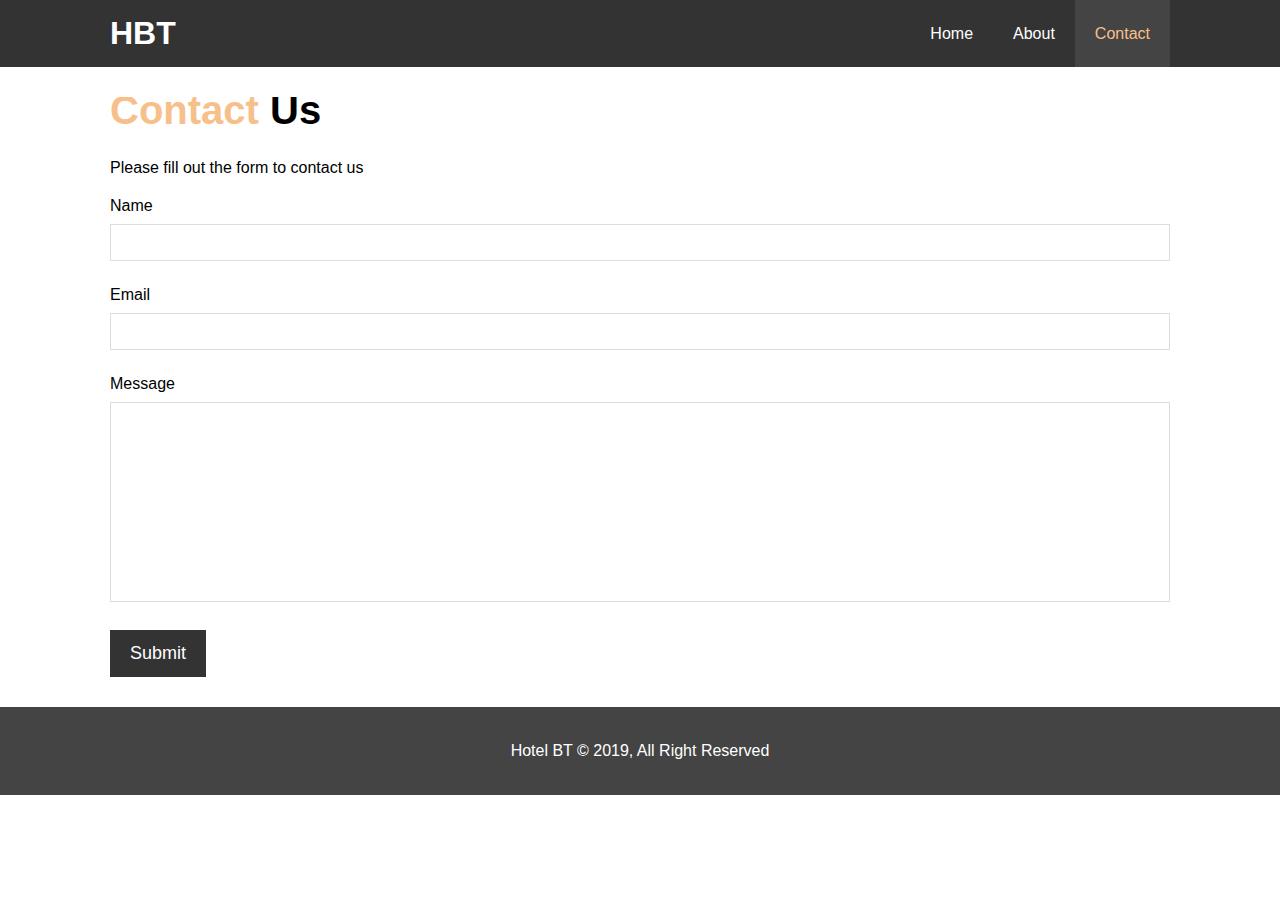
<file: contact.html>
<!DOCTYPE html>
<html lang="en">
<head>
    <meta charset="UTF-8">
    <meta http-equiv="X-UA-Compatible" content="IE=edge">
    <meta name="viewport" content="width=device-width, initial-scale=1.0">
    <meta name="description" content="welcome to the best hotel in the world">
    <meta name="keywords" content="hotel, boston hotel,new england">
    <title>Hotel Bt| Contact</title>
    <link rel="stylesheet" href="style.css">
    <link rel="stylesheet" media="screen and (max-width: 768px)" href="mobile.css">
</head>
<body>
    <header>
        <nav id="navbar">
        <div class="container">
            <h1 class="logo"><a href="index.html">HBT</a></h1>
            <ul>
                <li><a href="index.html">Home</a></li>
                <li><a href="about.html">About</a></li>
                <li><a class="current" href="Contact.html">Contact</a></li>
            </ul>
        </div>
        </nav>
    </header>

    <section id="contact-form" class="py-3">
        <div class="container">
            <h1 class="l-heading"><span class="text-primary">Contact</span> Us</h1>
            <p>Please fill out the form to contact us</p>
            <form action="process.php">
                <div class="form-group">
                    <label for="name">Name</label>
                    <input type="text" name="name" id="">
                </div>
                <div class="form-group">
                    <label for="email">Email</label>
                    <input type="email" name="email" id="email">
                </div>
                <div class="form-group">
                    <label for="message">Message</label>
                    <textarea class="txt" name="message" id="message"></textarea>
                </div>
                <button class="btn">Submit</button>
            </form>
        </div>
    </section>
    <footer id="main-footer">
        <P>Hotel BT &copy; 2019, All Right Reserved</P>
    </footer>
</body>
</html>
</file>
<file: mobile.css>
#navbar .logo {
    float: none;
   text-align: center;
}
#navbar ul {
    float: none;
}
  
  #navbar ul li {
    float: none;
}
#navbar ul li a {    
    padding: 50px;
    border-bottom: #444 dotted 1px;
}
/* home info */
#home-info .info-img {
    display: none;
}  
#home-info .info-content {
    float: right;
    width: 100%;
}
/* boxes */
.box {
    float: none;
    width: 100%;
}
/* About Info */
#about-info .info-right {
    float: none;
    width: 100%;
    /* min-height: 100%; */
}
#about-info .info-left {
    float: none;
    width: 100%;
    /* min-height: 100%; */
}
.l-heading {
    text-align: center;
}
#about-info .info-right {
    margin-top: 30px;
}
/* #showcase */
#showcase {
    height: 100%;
}
#showcase .showcase-content {
    padding-top: 70px;
    padding-bottom: 30px;
}
</file>
<file: style.css>
/* Reset */
* {
  margin: 0;
  padding:0;
  box-sizing: border-box;
}

/* Main Styling */
html,body {
  font-family: 'Segoe UI', Tahoma, Geneva, Verdana, sans-serif;
  line-height: 1.7em;
}

a {
  color: #333;
  text-decoration: none;
}

h1, h2, h3 {
  padding-bottom: 20px;
}

p {
  margin: 10px 0;
}

/* Utility Classes */
.container {
  margin: auto;
  max-width: 1100px;
  overflow: auto;
  padding: 0 20px;
}

.text-primary {
  color: #f7c08a;
}

.lead {
  font-size: 20px;
}

.btn {
  display: inline-block;
  font-size: 18px;
  color: #fff;
  background: #333;
  padding: 13px 20px;
  border: none;
  cursor: pointer;
}

.btn:hover {
  background: #f7c08a;
  color: #333;
}
.navbar li a.current {
  background: #f7c08a;
  color: #333;
}

.btn-light {
  background: #f4f4f4;
  color: #333;
}

.bg-dark {
  background: #333;
  color: #fff;
}

.bg-light {
  background: #f4f4f4;
  color: #333;
}

.bg-primary {
  background: #f7c08a;
  color: #333;
}

.clr {
  clear: both;
}

.l-heading {
  font-size: 40px;
}

/* Padding */
.py-1 { padding: 10px 0; }
.py-2 { padding: 20px 0; }
.py-3 { padding: 30px 0; }

/* Navbar */
#navbar {
  background: #333;
  color: #fff;
  overflow: auto;
}

#navbar a {
  color: #fff;
}

#navbar .logo {
  float: left;
  padding-top: 20px;
}

#navbar ul {
  list-style: none;
  float: right;
}

#navbar ul li {
  float: left;
}

#navbar ul li a {
  display: block;
  padding: 20px;
  text-align: center;
}

#navbar ul li a:hover, 
#navbar ul li a.current {
  background: #444;
  color: #f7c08a;
}

/* Showcase */
#showcase {
  background: url('../images/showcase.jpg') no-repeat center center/cover;
  height: 600px;
}

#showcase .showcase-content {
  color: #fff;
  text-align: center;
  padding-top: 170px;
}

#showcase .showcase-content h1 {
  font-size: 60px;
  line-height: 1.2em;
}

#showcase .showcase-content p {
  padding-bottom: 20px;
  line-height: 1.7em;
}

/* Home Info */
#home-info {
  height: 450px;
}

#home-info .info-img {
  float: left;
  width: 50%;
  background: url('../images/photo-1.jpg') no-repeat;
  min-height: 100%;
}

#home-info .info-content {
  float: right;
  width: 50%;
  height: 100%;
  text-align: center;
  padding: 50px 30px;
  overflow: hidden;
}

#home-info .info-content p {
  padding-bottom: 30px;
}

/* Features */
.box {
  float: left;
  width: 33.3%;
  padding: 50px;
  text-align:center;
}

.box i {
  margin-bottom: 10px;
}

/* About Info */
#about-info .info-right {
  float: right;
  width: 50%;
  min-height: 100%;
}

#about-info .info-right img {
  display: block;
  margin: auto;
  width: 70%;
  border-radius: 50%;
}

#about-info .info-left {
  float: left;
  width: 50%;
  min-height: 100%;
}

/* Testimonials */
#testimonials {
  height: 100%;
  background: url('../images/test-bg.jpg') no-repeat center center/cover;
  padding-top: 100px;
}

#testimonials h2 {
  color: #fff;
  text-align: center;
  padding-bottom: 40px;
}

#testimonials .testimonial {
  padding: 20px;
  margin-bottom: 40px;
  border-radius: 5px;
  opacity: 0.9;
}

#testimonials .testimonial img {
  width: 100px;
  float: left;
  margin-right: 20px;
  border-radius: 50%;
}

#contact-form .form-group {
  margin-bottom: 20px;
}
#contact-form label {
  display: block;
  margin-bottom: 5px;
}
#contact-form input,
#contact-form textarea {
  width: 100%;
  padding: 10px;
  border: 1px #ddd solid;
}
#contact-form textarea {
  height: 200px;
}
#contact-form input:focus,
#contact-form textarea:focus {
  outline: none;
  border-color: #f7c08a;
}
.txt {
  resize: none;
}



/* Footer */
#main-footer {
  text-align: center;
  background: #444;
  color: #fff;
  padding: 20px;
}
</file>
